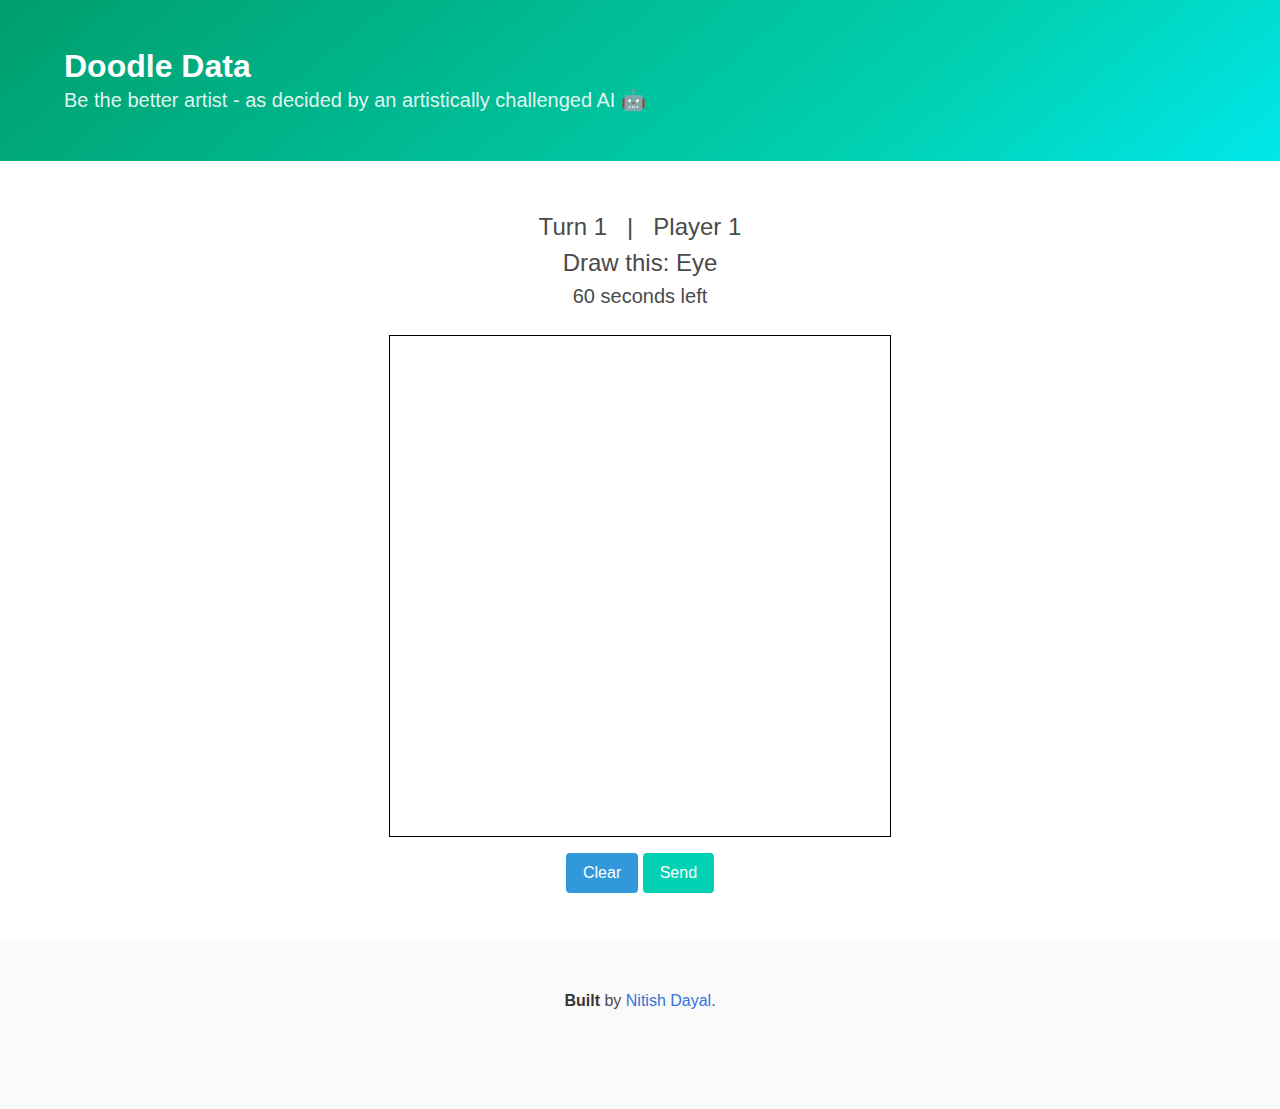
<file: game.html>
<!DOCTYPE html>
<html lang="en">
  <head>
    <meta charset="UTF-8" />
    <meta name="viewport" content="width=device-width, initial-scale=1.0" />
    <title>Doodle Data</title>
    <link
      rel="icon"
      href='data:image/svg+xml,<svg xmlns=%22http://www.w3.org/2000/svg" viewBox="0 0 100 100"><text y=".9em" font-size="90">💩</text></svg>'
    />

    <link
      href="https://fonts.googleapis.com/css2?family=Raleway&display=swap"
      rel="preload"
      as="style"
    />
    <link rel="stylesheet" href="css/bulma.min.css" />
    <link rel="stylesheet" href="css/style.css" />
    <script src="js/app.js" type="module" defer></script>
  </head>
  <body>
    <main>
      <section class="hero is-primary is-bold">
        <div class="hero-body">
          <div class="container">
            <h1 class="title">Doodle Data</h1>
            <h2 class="subtitle">
              Be the better artist - as decided by an artistically challenged AI
              🤖
            </h2>
          </div>
        </div>
      </section>

      <section class="section" style="text-align: center">
        <section class="game-display">
          <h1 class="game-status is-size-4">
            Turn <span class="current-turn">1</span> &nbsp;&nbsp;|&nbsp;&nbsp;
            Player
            <span class="current-player">1</span>
          </h1>
          <h1 class="game-over hidden is-size-4">Game Over!</h1>
          <h3 class="prompt-header is-size-4">
            Draw this: <span class="prompt"></span>
          </h3>
          <h3 class="timer is-size-5"></h3>
          <br />
          <canvas id="canvas" class="mb-4"></canvas>
          <button class="clear-canvas button is-info">Clear</button>
          <button class="send button is-primary">Send</button>
        </section>
        <section class="winner-display hidden">
          <h1 class="is-size-4">
            Winner is... <span class="winner-name"></span>
          </h1>
          <h2 class="is-size-4">
            Player 1 points: <span class="player-1-points"></span> | Player 2
            points: <span class="player-2-points"></span>
          </h2>
          <section class="drawings-container">
            <h2 class="is-size-3">Drawings</h2>
            <div class="drawings mb-4">
              <div class="player-1-drawings"></div>
              <div class="player-2-drawings"></div>
            </div>
          </section>
          <button class="reset hidden button is-primary">Reset</button>
        </section>
      </section>
    </main>
    <footer class="footer">
      <div class="content has-text-centered">
        <p>
          <strong>Built</strong> by
          <a href="http://nitishdayal.me">Nitish Dayal</a>.
        </p>
      </div>
    </footer>
  </body>
</html>
</file>
<file: css/style.css>
.hidden {
  display: none;
}
</file>
